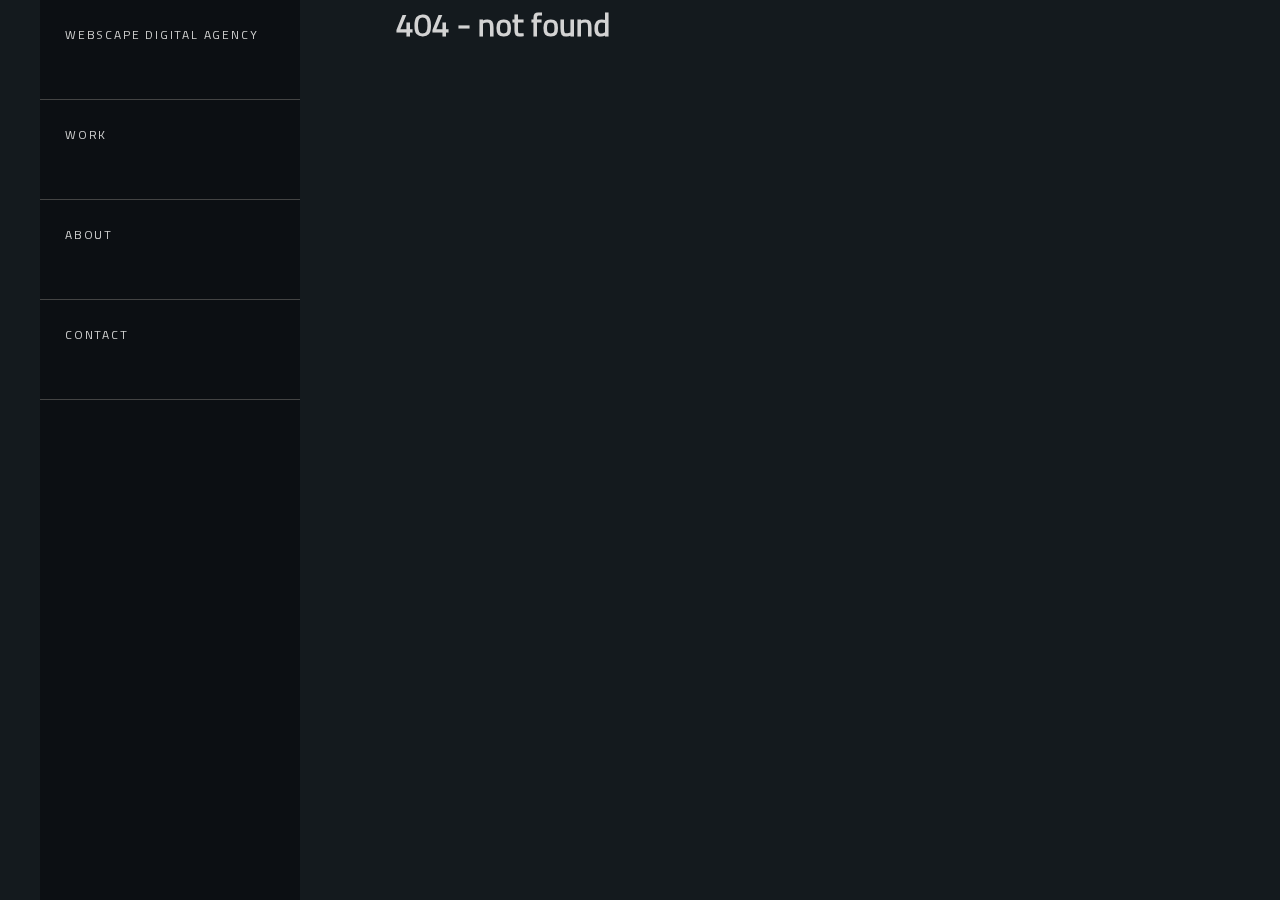
<file: about/index.html>
<!DOCTYPE html>
<html data-html-server-rendered="true" lang="en" data-vue-tag="%7B%22lang%22:%7B%22ssr%22:%22en%22%7D%7D">
  <head>
    <title>About Us - WebScape Digital Agency</title><meta name="gridsome:hash" content="f1ef57d4d16db2f5aff73681f61ad22324d29db7"><meta data-vue-tag="ssr" charset="utf-8"><meta data-vue-tag="ssr" name="generator" content="Gridsome v0.7.12"><meta data-vue-tag="ssr" data-key="viewport" name="viewport" content="width=device-width, initial-scale=1, viewport-fit=cover"><meta data-vue-tag="ssr" data-key="format-detection" name="format-detection" content="telephone=no"><meta data-vue-tag="ssr" data-key="description" name="description" content=""><link data-vue-tag="ssr" rel="icon" href="data:,"><link data-vue-tag="ssr" rel="icon" type="image/png" sizes="16x16" href="/assets/static/favicon.ce0531f.994ed8e5e78e99a622db63d2b5bc4602.png"><link data-vue-tag="ssr" rel="icon" type="image/png" sizes="32x32" href="/assets/static/favicon.ac8d93a.994ed8e5e78e99a622db63d2b5bc4602.png"><link rel="preload" href="/assets/css/0.styles.c7e9bea0.css" as="style"><link rel="preload" href="/assets/js/app.b4247123.js" as="script"><link rel="preload" href="/assets/js/page--src--pages--about-vue.a4a19d05.js" as="script"><link rel="prefetch" href="/assets/js/page--node-modules--gridsome--app--pages--404-vue.c649064b.js"><link rel="prefetch" href="/assets/js/page--src--pages--contact-vue.ad28b66a.js"><link rel="prefetch" href="/assets/js/page--src--pages--index-vue.7161719f.js"><link rel="prefetch" href="/assets/js/page--src--pages--work-vue.58add051.js"><link rel="stylesheet" href="/assets/css/0.styles.c7e9bea0.css"><noscript data-vue-tag="ssr"><style>.g-image--loading{display:none;}</style></noscript>
  </head>
  <body >
    <div data-server-rendered="true" id="app" data-v-16a63968><div class="wrap" data-v-97c1f244 data-v-16a63968><div class="c" data-v-97c1f244></div><div class="c" data-v-97c1f244></div><div class="c" data-v-97c1f244></div><div class="c" data-v-97c1f244></div><div class="c" data-v-97c1f244></div><div class="c" data-v-97c1f244></div><div class="c" data-v-97c1f244></div><div class="c" data-v-97c1f244></div><div class="c" data-v-97c1f244></div><div class="c" data-v-97c1f244></div><div class="c" data-v-97c1f244></div><div class="c" data-v-97c1f244></div><div class="c" data-v-97c1f244></div><div class="c" data-v-97c1f244></div><div class="c" data-v-97c1f244></div><div class="c" data-v-97c1f244></div><div class="c" data-v-97c1f244></div><div class="c" data-v-97c1f244></div><div class="c" data-v-97c1f244></div><div class="c" data-v-97c1f244></div><div class="c" data-v-97c1f244></div><div class="c" data-v-97c1f244></div><div class="c" data-v-97c1f244></div><div class="c" data-v-97c1f244></div><div class="c" data-v-97c1f244></div><div class="c" data-v-97c1f244></div><div class="c" data-v-97c1f244></div><div class="c" data-v-97c1f244></div><div class="c" data-v-97c1f244></div><div class="c" data-v-97c1f244></div><div class="c" data-v-97c1f244></div><div class="c" data-v-97c1f244></div><div class="c" data-v-97c1f244></div><div class="c" data-v-97c1f244></div><div class="c" data-v-97c1f244></div><div class="c" data-v-97c1f244></div><div class="c" data-v-97c1f244></div><div class="c" data-v-97c1f244></div><div class="c" data-v-97c1f244></div><div class="c" data-v-97c1f244></div><div class="c" data-v-97c1f244></div><div class="c" data-v-97c1f244></div><div class="c" data-v-97c1f244></div><div class="c" data-v-97c1f244></div><div class="c" data-v-97c1f244></div><div class="c" data-v-97c1f244></div><div class="c" data-v-97c1f244></div><div class="c" data-v-97c1f244></div><div class="c" data-v-97c1f244></div><div class="c" data-v-97c1f244></div><div class="c" data-v-97c1f244></div><div class="c" data-v-97c1f244></div><div class="c" data-v-97c1f244></div><div class="c" data-v-97c1f244></div><div class="c" data-v-97c1f244></div><div class="c" data-v-97c1f244></div><div class="c" data-v-97c1f244></div><div class="c" data-v-97c1f244></div><div class="c" data-v-97c1f244></div><div class="c" data-v-97c1f244></div><div class="c" data-v-97c1f244></div><div class="c" data-v-97c1f244></div><div class="c" data-v-97c1f244></div><div class="c" data-v-97c1f244></div><div class="c" data-v-97c1f244></div><div class="c" data-v-97c1f244></div><div class="c" data-v-97c1f244></div><div class="c" data-v-97c1f244></div><div class="c" data-v-97c1f244></div><div class="c" data-v-97c1f244></div><div class="c" data-v-97c1f244></div><div class="c" data-v-97c1f244></div><div class="c" data-v-97c1f244></div><div class="c" data-v-97c1f244></div><div class="c" data-v-97c1f244></div><div class="c" data-v-97c1f244></div><div class="c" data-v-97c1f244></div><div class="c" data-v-97c1f244></div><div class="c" data-v-97c1f244></div><div class="c" data-v-97c1f244></div><div class="c" data-v-97c1f244></div><div class="c" data-v-97c1f244></div><div class="c" data-v-97c1f244></div><div class="c" data-v-97c1f244></div><div class="c" data-v-97c1f244></div><div class="c" data-v-97c1f244></div><div class="c" data-v-97c1f244></div><div class="c" data-v-97c1f244></div><div class="c" data-v-97c1f244></div><div class="c" data-v-97c1f244></div><div class="c" data-v-97c1f244></div><div class="c" data-v-97c1f244></div><div class="c" data-v-97c1f244></div><div class="c" data-v-97c1f244></div><div class="c" data-v-97c1f244></div><div class="c" data-v-97c1f244></div><div class="c" data-v-97c1f244></div><div class="c" data-v-97c1f244></div><div class="c" data-v-97c1f244></div><div class="c" data-v-97c1f244></div></div><nav data-v-b287893c data-v-16a63968><a href="/" class="active" data-v-b287893c>WebScape Digital Agency</a><a href="/work" data-v-b287893c>Work</a><a href="/about" class="active--exact active" data-v-b287893c>About</a><a href="/contact" data-v-b287893c>Contact</a></nav><div class="layout" data-v-16a63968><div class="content"><h1>About us</h1><p>
    There are over a billion sites on the WorldWideWeb today and this
    number is only set to grow as the digital realm becomes an integral
    part of almost half the world population.
  </p><p>
    However, a disappointingly low percentage of those meet the security,
    accessibility, performance, reliability and privacy standards which are
    demanded by such a fundamental technology that touches so many lives.
  </p><p>
    WebScape is <strong>terraforming the web landscape</strong> with work
    that goes above and beyond in those standards while being elegant (in
    appearance <em>and</em> in underlying source and technologies).
  </p><h2>How, you ask?</h2><p>
    By leveraging existing open-source automated auditing tools
    complemented by in-house solutions to objectively measure a set of
    defined criteria and assess an implementation throughout its
    development lifecycle.
  </p><p>By putting auditing and testing at the forefront of SDLC.</p><p>
    With awesome teamwork to create truly impressive work and ultimately
    make the digital lives of everyone more hospitable.
  </p><br><h3>Does this sound like something you want to get involved with?</h3><h3><a href="/contact">Hit us up!</a></h3></div></div></div>
    <script>window.__INITIAL_STATE__={"data":null,"context":{}};(function(){var s;(s=document.currentScript||document.scripts[document.scripts.length-1]).parentNode.removeChild(s);}());</script><script src="/assets/js/app.b4247123.js" defer></script><script src="/assets/js/page--src--pages--about-vue.a4a19d05.js" defer></script>
  </body>
</html>
</file>
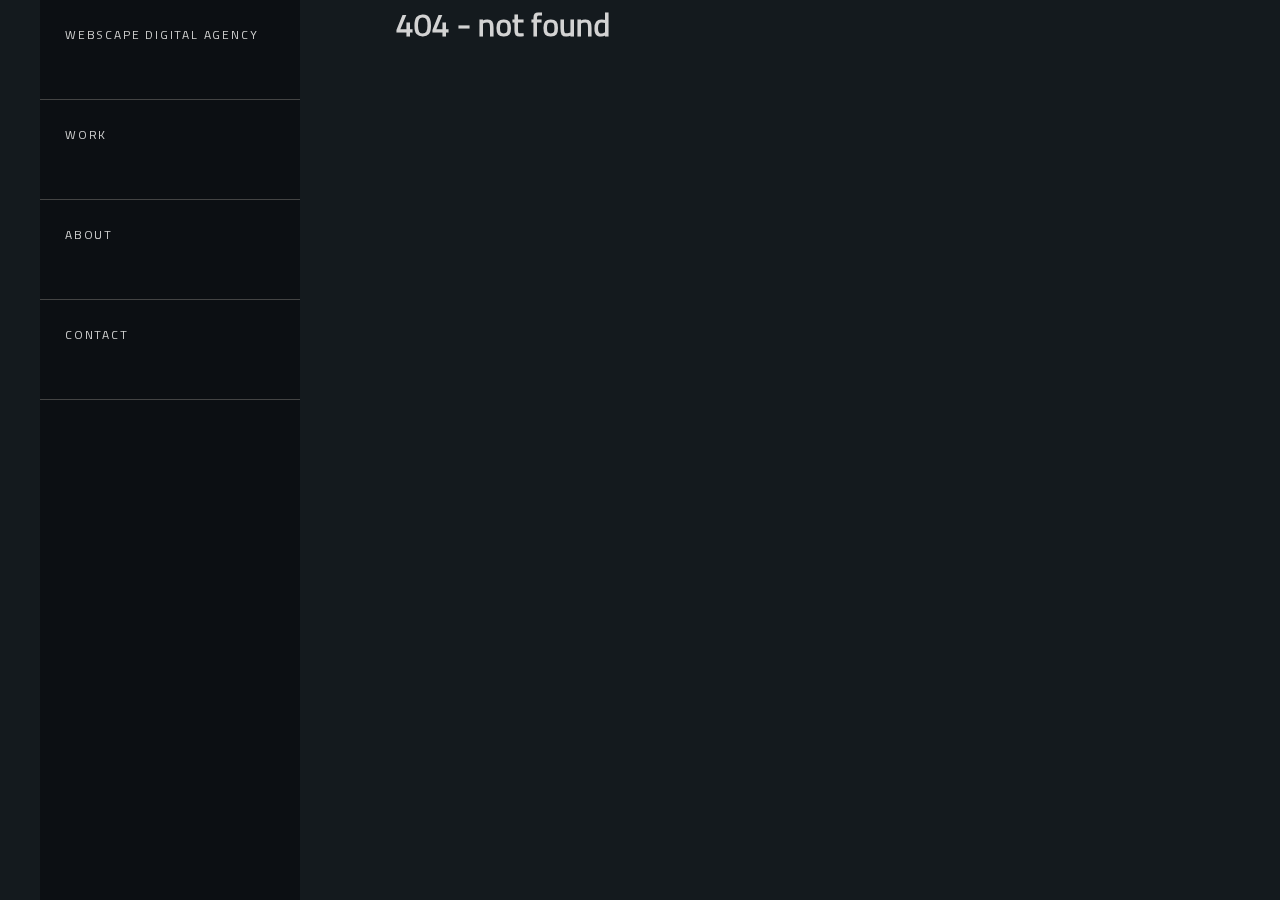
<file: contact/index.html>
<!DOCTYPE html>
<html data-html-server-rendered="true" lang="en" data-vue-tag="%7B%22lang%22:%7B%22ssr%22:%22en%22%7D%7D">
  <head>
    <title>Contact - WebScape Digital Agency</title><meta name="gridsome:hash" content="f1ef57d4d16db2f5aff73681f61ad22324d29db7"><meta data-vue-tag="ssr" charset="utf-8"><meta data-vue-tag="ssr" name="generator" content="Gridsome v0.7.12"><meta data-vue-tag="ssr" data-key="viewport" name="viewport" content="width=device-width, initial-scale=1, viewport-fit=cover"><meta data-vue-tag="ssr" data-key="format-detection" name="format-detection" content="telephone=no"><meta data-vue-tag="ssr" data-key="description" name="description" content=""><link data-vue-tag="ssr" rel="icon" href="data:,"><link data-vue-tag="ssr" rel="icon" type="image/png" sizes="16x16" href="/assets/static/favicon.ce0531f.994ed8e5e78e99a622db63d2b5bc4602.png"><link data-vue-tag="ssr" rel="icon" type="image/png" sizes="32x32" href="/assets/static/favicon.ac8d93a.994ed8e5e78e99a622db63d2b5bc4602.png"><link rel="preload" href="/assets/css/0.styles.c7e9bea0.css" as="style"><link rel="preload" href="/assets/js/app.b4247123.js" as="script"><link rel="preload" href="/assets/js/page--src--pages--contact-vue.ad28b66a.js" as="script"><link rel="prefetch" href="/assets/js/page--node-modules--gridsome--app--pages--404-vue.c649064b.js"><link rel="prefetch" href="/assets/js/page--src--pages--about-vue.a4a19d05.js"><link rel="prefetch" href="/assets/js/page--src--pages--index-vue.7161719f.js"><link rel="prefetch" href="/assets/js/page--src--pages--work-vue.58add051.js"><link rel="stylesheet" href="/assets/css/0.styles.c7e9bea0.css"><noscript data-vue-tag="ssr"><style>.g-image--loading{display:none;}</style></noscript>
  </head>
  <body >
    <div data-server-rendered="true" id="app" data-v-16a63968><div class="wrap" data-v-97c1f244 data-v-16a63968><div class="c" data-v-97c1f244></div><div class="c" data-v-97c1f244></div><div class="c" data-v-97c1f244></div><div class="c" data-v-97c1f244></div><div class="c" data-v-97c1f244></div><div class="c" data-v-97c1f244></div><div class="c" data-v-97c1f244></div><div class="c" data-v-97c1f244></div><div class="c" data-v-97c1f244></div><div class="c" data-v-97c1f244></div><div class="c" data-v-97c1f244></div><div class="c" data-v-97c1f244></div><div class="c" data-v-97c1f244></div><div class="c" data-v-97c1f244></div><div class="c" data-v-97c1f244></div><div class="c" data-v-97c1f244></div><div class="c" data-v-97c1f244></div><div class="c" data-v-97c1f244></div><div class="c" data-v-97c1f244></div><div class="c" data-v-97c1f244></div><div class="c" data-v-97c1f244></div><div class="c" data-v-97c1f244></div><div class="c" data-v-97c1f244></div><div class="c" data-v-97c1f244></div><div class="c" data-v-97c1f244></div><div class="c" data-v-97c1f244></div><div class="c" data-v-97c1f244></div><div class="c" data-v-97c1f244></div><div class="c" data-v-97c1f244></div><div class="c" data-v-97c1f244></div><div class="c" data-v-97c1f244></div><div class="c" data-v-97c1f244></div><div class="c" data-v-97c1f244></div><div class="c" data-v-97c1f244></div><div class="c" data-v-97c1f244></div><div class="c" data-v-97c1f244></div><div class="c" data-v-97c1f244></div><div class="c" data-v-97c1f244></div><div class="c" data-v-97c1f244></div><div class="c" data-v-97c1f244></div><div class="c" data-v-97c1f244></div><div class="c" data-v-97c1f244></div><div class="c" data-v-97c1f244></div><div class="c" data-v-97c1f244></div><div class="c" data-v-97c1f244></div><div class="c" data-v-97c1f244></div><div class="c" data-v-97c1f244></div><div class="c" data-v-97c1f244></div><div class="c" data-v-97c1f244></div><div class="c" data-v-97c1f244></div><div class="c" data-v-97c1f244></div><div class="c" data-v-97c1f244></div><div class="c" data-v-97c1f244></div><div class="c" data-v-97c1f244></div><div class="c" data-v-97c1f244></div><div class="c" data-v-97c1f244></div><div class="c" data-v-97c1f244></div><div class="c" data-v-97c1f244></div><div class="c" data-v-97c1f244></div><div class="c" data-v-97c1f244></div><div class="c" data-v-97c1f244></div><div class="c" data-v-97c1f244></div><div class="c" data-v-97c1f244></div><div class="c" data-v-97c1f244></div><div class="c" data-v-97c1f244></div><div class="c" data-v-97c1f244></div><div class="c" data-v-97c1f244></div><div class="c" data-v-97c1f244></div><div class="c" data-v-97c1f244></div><div class="c" data-v-97c1f244></div><div class="c" data-v-97c1f244></div><div class="c" data-v-97c1f244></div><div class="c" data-v-97c1f244></div><div class="c" data-v-97c1f244></div><div class="c" data-v-97c1f244></div><div class="c" data-v-97c1f244></div><div class="c" data-v-97c1f244></div><div class="c" data-v-97c1f244></div><div class="c" data-v-97c1f244></div><div class="c" data-v-97c1f244></div><div class="c" data-v-97c1f244></div><div class="c" data-v-97c1f244></div><div class="c" data-v-97c1f244></div><div class="c" data-v-97c1f244></div><div class="c" data-v-97c1f244></div><div class="c" data-v-97c1f244></div><div class="c" data-v-97c1f244></div><div class="c" data-v-97c1f244></div><div class="c" data-v-97c1f244></div><div class="c" data-v-97c1f244></div><div class="c" data-v-97c1f244></div><div class="c" data-v-97c1f244></div><div class="c" data-v-97c1f244></div><div class="c" data-v-97c1f244></div><div class="c" data-v-97c1f244></div><div class="c" data-v-97c1f244></div><div class="c" data-v-97c1f244></div><div class="c" data-v-97c1f244></div><div class="c" data-v-97c1f244></div><div class="c" data-v-97c1f244></div></div><nav data-v-b287893c data-v-16a63968><a href="/" class="active" data-v-b287893c>WebScape Digital Agency</a><a href="/work" data-v-b287893c>Work</a><a href="/about" data-v-b287893c>About</a><a href="/contact" class="active--exact active" data-v-b287893c>Contact</a></nav><div class="layout" data-v-16a63968><div data-v-a718c5c2><h1 class="text-center" data-v-a718c5c2>Drop us a line</h1><h3 class="text-center" data-v-a718c5c2>Fill the form, reach us at <a href="tel:+919179637978" data-v-a718c5c2>+919179637978</a> or just send an email to <a href="mailto:hello@webscape.io" data-v-a718c5c2>hello@webscape.io</a></h3><form action="https://formsubmit.co/hello@webscape.io" method="POST" class="pure-form pure-form-stacked" data-v-a718c5c2><input type="hidden" name="_subject" value="Web Contact" data-v-a718c5c2><input type="hidden" name="_captcha" value="false" data-v-a718c5c2><div class="pure-g" data-v-a718c5c2><div class="pure-u-1" data-v-a718c5c2><input type="text" name="name" required="required" placeholder="Name*" class="pure-u-1" data-v-a718c5c2></div><div class="pure-u-1 pure-u-md-1-2" data-v-a718c5c2><input type="email" name="email" required="required" placeholder="Email*" class="pure-u-1 pure-u-md-23-24" data-v-a718c5c2></div><div class="pure-u-1 pure-u-md-1-2" data-v-a718c5c2><input type="tel" name="phone" placeholder="Phone" class="pure-u-1" data-v-a718c5c2></div><div class="pure-u-1 pure-u-md-1-2" data-v-a718c5c2><select name="lookingFor" required="required" class="pure-u-1 pure-u-md-23-24" data-v-a718c5c2><option value disabled="disabled" selected="selected" hidden="hidden" data-v-a718c5c2>What are you looking for?*</option><option value="Website" data-v-a718c5c2>Website</option><option value="Branding" data-v-a718c5c2>Branding</option><option value="Design" data-v-a718c5c2>Design</option><option value="Digital Marketing" data-v-a718c5c2>Digital Marketing</option><option value="Careers" data-v-a718c5c2>Careers</option><option value="Hello" data-v-a718c5c2>Just saying hi!</option><option value="Other" data-v-a718c5c2>Other</option></select></div><div class="pure-u-1 pure-u-md-1-2" data-v-a718c5c2><select name="heardFrom" class="pure-u-1" data-v-a718c5c2><option value disabled="disabled" selected="selected" hidden="hidden" data-v-a718c5c2>How did you hear about us?</option><option value="None" data-v-a718c5c2>None</option><option value="Personal Recommendation" data-v-a718c5c2>Personal Recommendation</option><option value="Search Engine" data-v-a718c5c2>Search Engine</option><option value="Social Media" data-v-a718c5c2>Social Media</option><option value="Event" data-v-a718c5c2>Event</option><option value="Other" data-v-a718c5c2>Other</option></select></div><div class="pure-u-1" data-v-a718c5c2><textarea name="message" placeholder="How can we be at your service?" rows="5" class="pure-u-1" data-v-a718c5c2></textarea></div><div class="pure-u-1" data-v-a718c5c2><input type="submit" value="Send" class="button" data-v-a718c5c2></div></div></form></div></div></div>
    <script>window.__INITIAL_STATE__={"data":null,"context":{}};(function(){var s;(s=document.currentScript||document.scripts[document.scripts.length-1]).parentNode.removeChild(s);}());</script><script src="/assets/js/app.b4247123.js" defer></script><script src="/assets/js/page--src--pages--contact-vue.ad28b66a.js" defer></script>
  </body>
</html>
</file>
<file: assets/css/0.styles.c7e9bea0.css>
/*!
Pure v1.0.1
Copyright 2013 Yahoo!
Licensed under the BSD License.
https://github.com/pure-css/pure/blob/master/LICENSE.md
*/
/*!
normalize.css v^3.0 | MIT License | git.io/normalize
Copyright (c) Nicolas Gallagher and Jonathan Neal
*/
/*! normalize.css v3.0.3 | MIT License | github.com/necolas/normalize.css */html{font-family:sans-serif;-ms-text-size-adjust:100%;-webkit-text-size-adjust:100%}body{margin:0}article,aside,details,figcaption,figure,footer,header,hgroup,main,menu,nav,section,summary{display:block}audio,canvas,progress,video{display:inline-block;vertical-align:baseline}audio:not([controls]){display:none;height:0}[hidden],template{display:none}a{background-color:transparent}a:active,a:hover{outline:0}abbr[title]{border-bottom:1px dotted}b,strong{font-weight:700}dfn{font-style:italic}h1{font-size:2em;margin:.67em 0}mark{background:#ff0;color:#000}small{font-size:80%}sub,sup{font-size:75%;line-height:0;position:relative;vertical-align:baseline}sup{top:-.5em}sub{bottom:-.25em}img{border:0}svg:not(:root){overflow:hidden}figure{margin:1em 40px}hr{box-sizing:content-box;height:0}pre{overflow:auto}code,kbd,pre,samp{font-family:monospace,monospace;font-size:1em}button,input,optgroup,select,textarea{color:inherit;font:inherit;margin:0}button{overflow:visible}button,select{text-transform:none}button,html input[type=button],input[type=reset],input[type=submit]{-webkit-appearance:button;cursor:pointer}button[disabled],html input[disabled]{cursor:default}button::-moz-focus-inner,input::-moz-focus-inner{border:0;padding:0}input{line-height:normal}input[type=checkbox],input[type=radio]{box-sizing:border-box;padding:0}input[type=number]::-webkit-inner-spin-button,input[type=number]::-webkit-outer-spin-button{height:auto}input[type=search]{-webkit-appearance:textfield;box-sizing:content-box}input[type=search]::-webkit-search-cancel-button,input[type=search]::-webkit-search-decoration{-webkit-appearance:none}fieldset{border:1px solid silver;margin:0 2px;padding:.35em .625em .75em}legend{border:0;padding:0}textarea{overflow:auto}optgroup{font-weight:700}table{border-collapse:collapse;border-spacing:0}td,th{padding:0}.hidden,[hidden]{display:none!important}.pure-img{max-width:100%;height:auto;display:block}

/*!
Pure v1.0.1
Copyright 2013 Yahoo!
Licensed under the BSD License.
https://github.com/pure-css/pure/blob/master/LICENSE.md
*/.pure-g{letter-spacing:-.31em;text-rendering:optimizespeed;font-family:FreeSans,Arimo,Droid Sans,Helvetica,Arial,sans-serif;display:-webkit-box;display:flex;-webkit-box-orient:horizontal;-webkit-box-direction:normal;flex-flow:row wrap;align-content:flex-start}@media (-ms-high-contrast:active),(-ms-high-contrast:none){table .pure-g{display:block}}.opera-only :-o-prefocus,.pure-g{word-spacing:-.43em}.pure-u{display:inline-block;zoom:1;letter-spacing:normal;word-spacing:normal;vertical-align:top;text-rendering:auto}.pure-g [class*=pure-u]{font-family:sans-serif}.pure-u-1,.pure-u-1-1,.pure-u-1-2,.pure-u-1-3,.pure-u-1-4,.pure-u-1-5,.pure-u-1-6,.pure-u-1-8,.pure-u-1-12,.pure-u-1-24,.pure-u-2-3,.pure-u-2-5,.pure-u-2-24,.pure-u-3-4,.pure-u-3-5,.pure-u-3-8,.pure-u-3-24,.pure-u-4-5,.pure-u-4-24,.pure-u-5-5,.pure-u-5-6,.pure-u-5-8,.pure-u-5-12,.pure-u-5-24,.pure-u-6-24,.pure-u-7-8,.pure-u-7-12,.pure-u-7-24,.pure-u-8-24,.pure-u-9-24,.pure-u-10-24,.pure-u-11-12,.pure-u-11-24,.pure-u-12-24,.pure-u-13-24,.pure-u-14-24,.pure-u-15-24,.pure-u-16-24,.pure-u-17-24,.pure-u-18-24,.pure-u-19-24,.pure-u-20-24,.pure-u-21-24,.pure-u-22-24,.pure-u-23-24,.pure-u-24-24{display:inline-block;zoom:1;letter-spacing:normal;word-spacing:normal;vertical-align:top;text-rendering:auto}.pure-u-1-24{width:4.1667%}.pure-u-1-12,.pure-u-2-24{width:8.3333%}.pure-u-1-8,.pure-u-3-24{width:12.5%}.pure-u-1-6,.pure-u-4-24{width:16.6667%}.pure-u-1-5{width:20%}.pure-u-5-24{width:20.8333%}.pure-u-1-4,.pure-u-6-24{width:25%}.pure-u-7-24{width:29.1667%}.pure-u-1-3,.pure-u-8-24{width:33.3333%}.pure-u-3-8,.pure-u-9-24{width:37.5%}.pure-u-2-5{width:40%}.pure-u-5-12,.pure-u-10-24{width:41.6667%}.pure-u-11-24{width:45.8333%}.pure-u-1-2,.pure-u-12-24{width:50%}.pure-u-13-24{width:54.1667%}.pure-u-7-12,.pure-u-14-24{width:58.3333%}.pure-u-3-5{width:60%}.pure-u-5-8,.pure-u-15-24{width:62.5%}.pure-u-2-3,.pure-u-16-24{width:66.6667%}.pure-u-17-24{width:70.8333%}.pure-u-3-4,.pure-u-18-24{width:75%}.pure-u-19-24{width:79.1667%}.pure-u-4-5{width:80%}.pure-u-5-6,.pure-u-20-24{width:83.3333%}.pure-u-7-8,.pure-u-21-24{width:87.5%}.pure-u-11-12,.pure-u-22-24{width:91.6667%}.pure-u-23-24{width:95.8333%}.pure-u-1,.pure-u-1-1,.pure-u-5-5,.pure-u-24-24{width:100%}

/*!
Pure v1.0.1
Copyright 2013 Yahoo!
Licensed under the BSD License.
https://github.com/pure-css/pure/blob/master/LICENSE.md
*/@media screen and (min-width:35.5em){.pure-u-sm-1,.pure-u-sm-1-1,.pure-u-sm-1-2,.pure-u-sm-1-3,.pure-u-sm-1-4,.pure-u-sm-1-5,.pure-u-sm-1-6,.pure-u-sm-1-8,.pure-u-sm-1-12,.pure-u-sm-1-24,.pure-u-sm-2-3,.pure-u-sm-2-5,.pure-u-sm-2-24,.pure-u-sm-3-4,.pure-u-sm-3-5,.pure-u-sm-3-8,.pure-u-sm-3-24,.pure-u-sm-4-5,.pure-u-sm-4-24,.pure-u-sm-5-5,.pure-u-sm-5-6,.pure-u-sm-5-8,.pure-u-sm-5-12,.pure-u-sm-5-24,.pure-u-sm-6-24,.pure-u-sm-7-8,.pure-u-sm-7-12,.pure-u-sm-7-24,.pure-u-sm-8-24,.pure-u-sm-9-24,.pure-u-sm-10-24,.pure-u-sm-11-12,.pure-u-sm-11-24,.pure-u-sm-12-24,.pure-u-sm-13-24,.pure-u-sm-14-24,.pure-u-sm-15-24,.pure-u-sm-16-24,.pure-u-sm-17-24,.pure-u-sm-18-24,.pure-u-sm-19-24,.pure-u-sm-20-24,.pure-u-sm-21-24,.pure-u-sm-22-24,.pure-u-sm-23-24,.pure-u-sm-24-24{display:inline-block;zoom:1;letter-spacing:normal;word-spacing:normal;vertical-align:top;text-rendering:auto}.pure-u-sm-1-24{width:4.1667%}.pure-u-sm-1-12,.pure-u-sm-2-24{width:8.3333%}.pure-u-sm-1-8,.pure-u-sm-3-24{width:12.5%}.pure-u-sm-1-6,.pure-u-sm-4-24{width:16.6667%}.pure-u-sm-1-5{width:20%}.pure-u-sm-5-24{width:20.8333%}.pure-u-sm-1-4,.pure-u-sm-6-24{width:25%}.pure-u-sm-7-24{width:29.1667%}.pure-u-sm-1-3,.pure-u-sm-8-24{width:33.3333%}.pure-u-sm-3-8,.pure-u-sm-9-24{width:37.5%}.pure-u-sm-2-5{width:40%}.pure-u-sm-5-12,.pure-u-sm-10-24{width:41.6667%}.pure-u-sm-11-24{width:45.8333%}.pure-u-sm-1-2,.pure-u-sm-12-24{width:50%}.pure-u-sm-13-24{width:54.1667%}.pure-u-sm-7-12,.pure-u-sm-14-24{width:58.3333%}.pure-u-sm-3-5{width:60%}.pure-u-sm-5-8,.pure-u-sm-15-24{width:62.5%}.pure-u-sm-2-3,.pure-u-sm-16-24{width:66.6667%}.pure-u-sm-17-24{width:70.8333%}.pure-u-sm-3-4,.pure-u-sm-18-24{width:75%}.pure-u-sm-19-24{width:79.1667%}.pure-u-sm-4-5{width:80%}.pure-u-sm-5-6,.pure-u-sm-20-24{width:83.3333%}.pure-u-sm-7-8,.pure-u-sm-21-24{width:87.5%}.pure-u-sm-11-12,.pure-u-sm-22-24{width:91.6667%}.pure-u-sm-23-24{width:95.8333%}.pure-u-sm-1,.pure-u-sm-1-1,.pure-u-sm-5-5,.pure-u-sm-24-24{width:100%}}@media screen and (min-width:48em){.pure-u-md-1,.pure-u-md-1-1,.pure-u-md-1-2,.pure-u-md-1-3,.pure-u-md-1-4,.pure-u-md-1-5,.pure-u-md-1-6,.pure-u-md-1-8,.pure-u-md-1-12,.pure-u-md-1-24,.pure-u-md-2-3,.pure-u-md-2-5,.pure-u-md-2-24,.pure-u-md-3-4,.pure-u-md-3-5,.pure-u-md-3-8,.pure-u-md-3-24,.pure-u-md-4-5,.pure-u-md-4-24,.pure-u-md-5-5,.pure-u-md-5-6,.pure-u-md-5-8,.pure-u-md-5-12,.pure-u-md-5-24,.pure-u-md-6-24,.pure-u-md-7-8,.pure-u-md-7-12,.pure-u-md-7-24,.pure-u-md-8-24,.pure-u-md-9-24,.pure-u-md-10-24,.pure-u-md-11-12,.pure-u-md-11-24,.pure-u-md-12-24,.pure-u-md-13-24,.pure-u-md-14-24,.pure-u-md-15-24,.pure-u-md-16-24,.pure-u-md-17-24,.pure-u-md-18-24,.pure-u-md-19-24,.pure-u-md-20-24,.pure-u-md-21-24,.pure-u-md-22-24,.pure-u-md-23-24,.pure-u-md-24-24{display:inline-block;zoom:1;letter-spacing:normal;word-spacing:normal;vertical-align:top;text-rendering:auto}.pure-u-md-1-24{width:4.1667%}.pure-u-md-1-12,.pure-u-md-2-24{width:8.3333%}.pure-u-md-1-8,.pure-u-md-3-24{width:12.5%}.pure-u-md-1-6,.pure-u-md-4-24{width:16.6667%}.pure-u-md-1-5{width:20%}.pure-u-md-5-24{width:20.8333%}.pure-u-md-1-4,.pure-u-md-6-24{width:25%}.pure-u-md-7-24{width:29.1667%}.pure-u-md-1-3,.pure-u-md-8-24{width:33.3333%}.pure-u-md-3-8,.pure-u-md-9-24{width:37.5%}.pure-u-md-2-5{width:40%}.pure-u-md-5-12,.pure-u-md-10-24{width:41.6667%}.pure-u-md-11-24{width:45.8333%}.pure-u-md-1-2,.pure-u-md-12-24{width:50%}.pure-u-md-13-24{width:54.1667%}.pure-u-md-7-12,.pure-u-md-14-24{width:58.3333%}.pure-u-md-3-5{width:60%}.pure-u-md-5-8,.pure-u-md-15-24{width:62.5%}.pure-u-md-2-3,.pure-u-md-16-24{width:66.6667%}.pure-u-md-17-24{width:70.8333%}.pure-u-md-3-4,.pure-u-md-18-24{width:75%}.pure-u-md-19-24{width:79.1667%}.pure-u-md-4-5{width:80%}.pure-u-md-5-6,.pure-u-md-20-24{width:83.3333%}.pure-u-md-7-8,.pure-u-md-21-24{width:87.5%}.pure-u-md-11-12,.pure-u-md-22-24{width:91.6667%}.pure-u-md-23-24{width:95.8333%}.pure-u-md-1,.pure-u-md-1-1,.pure-u-md-5-5,.pure-u-md-24-24{width:100%}}@media screen and (min-width:64em){.pure-u-lg-1,.pure-u-lg-1-1,.pure-u-lg-1-2,.pure-u-lg-1-3,.pure-u-lg-1-4,.pure-u-lg-1-5,.pure-u-lg-1-6,.pure-u-lg-1-8,.pure-u-lg-1-12,.pure-u-lg-1-24,.pure-u-lg-2-3,.pure-u-lg-2-5,.pure-u-lg-2-24,.pure-u-lg-3-4,.pure-u-lg-3-5,.pure-u-lg-3-8,.pure-u-lg-3-24,.pure-u-lg-4-5,.pure-u-lg-4-24,.pure-u-lg-5-5,.pure-u-lg-5-6,.pure-u-lg-5-8,.pure-u-lg-5-12,.pure-u-lg-5-24,.pure-u-lg-6-24,.pure-u-lg-7-8,.pure-u-lg-7-12,.pure-u-lg-7-24,.pure-u-lg-8-24,.pure-u-lg-9-24,.pure-u-lg-10-24,.pure-u-lg-11-12,.pure-u-lg-11-24,.pure-u-lg-12-24,.pure-u-lg-13-24,.pure-u-lg-14-24,.pure-u-lg-15-24,.pure-u-lg-16-24,.pure-u-lg-17-24,.pure-u-lg-18-24,.pure-u-lg-19-24,.pure-u-lg-20-24,.pure-u-lg-21-24,.pure-u-lg-22-24,.pure-u-lg-23-24,.pure-u-lg-24-24{display:inline-block;zoom:1;letter-spacing:normal;word-spacing:normal;vertical-align:top;text-rendering:auto}.pure-u-lg-1-24{width:4.1667%}.pure-u-lg-1-12,.pure-u-lg-2-24{width:8.3333%}.pure-u-lg-1-8,.pure-u-lg-3-24{width:12.5%}.pure-u-lg-1-6,.pure-u-lg-4-24{width:16.6667%}.pure-u-lg-1-5{width:20%}.pure-u-lg-5-24{width:20.8333%}.pure-u-lg-1-4,.pure-u-lg-6-24{width:25%}.pure-u-lg-7-24{width:29.1667%}.pure-u-lg-1-3,.pure-u-lg-8-24{width:33.3333%}.pure-u-lg-3-8,.pure-u-lg-9-24{width:37.5%}.pure-u-lg-2-5{width:40%}.pure-u-lg-5-12,.pure-u-lg-10-24{width:41.6667%}.pure-u-lg-11-24{width:45.8333%}.pure-u-lg-1-2,.pure-u-lg-12-24{width:50%}.pure-u-lg-13-24{width:54.1667%}.pure-u-lg-7-12,.pure-u-lg-14-24{width:58.3333%}.pure-u-lg-3-5{width:60%}.pure-u-lg-5-8,.pure-u-lg-15-24{width:62.5%}.pure-u-lg-2-3,.pure-u-lg-16-24{width:66.6667%}.pure-u-lg-17-24{width:70.8333%}.pure-u-lg-3-4,.pure-u-lg-18-24{width:75%}.pure-u-lg-19-24{width:79.1667%}.pure-u-lg-4-5{width:80%}.pure-u-lg-5-6,.pure-u-lg-20-24{width:83.3333%}.pure-u-lg-7-8,.pure-u-lg-21-24{width:87.5%}.pure-u-lg-11-12,.pure-u-lg-22-24{width:91.6667%}.pure-u-lg-23-24{width:95.8333%}.pure-u-lg-1,.pure-u-lg-1-1,.pure-u-lg-5-5,.pure-u-lg-24-24{width:100%}}@media screen and (min-width:80em){.pure-u-xl-1,.pure-u-xl-1-1,.pure-u-xl-1-2,.pure-u-xl-1-3,.pure-u-xl-1-4,.pure-u-xl-1-5,.pure-u-xl-1-6,.pure-u-xl-1-8,.pure-u-xl-1-12,.pure-u-xl-1-24,.pure-u-xl-2-3,.pure-u-xl-2-5,.pure-u-xl-2-24,.pure-u-xl-3-4,.pure-u-xl-3-5,.pure-u-xl-3-8,.pure-u-xl-3-24,.pure-u-xl-4-5,.pure-u-xl-4-24,.pure-u-xl-5-5,.pure-u-xl-5-6,.pure-u-xl-5-8,.pure-u-xl-5-12,.pure-u-xl-5-24,.pure-u-xl-6-24,.pure-u-xl-7-8,.pure-u-xl-7-12,.pure-u-xl-7-24,.pure-u-xl-8-24,.pure-u-xl-9-24,.pure-u-xl-10-24,.pure-u-xl-11-12,.pure-u-xl-11-24,.pure-u-xl-12-24,.pure-u-xl-13-24,.pure-u-xl-14-24,.pure-u-xl-15-24,.pure-u-xl-16-24,.pure-u-xl-17-24,.pure-u-xl-18-24,.pure-u-xl-19-24,.pure-u-xl-20-24,.pure-u-xl-21-24,.pure-u-xl-22-24,.pure-u-xl-23-24,.pure-u-xl-24-24{display:inline-block;zoom:1;letter-spacing:normal;word-spacing:normal;vertical-align:top;text-rendering:auto}.pure-u-xl-1-24{width:4.1667%}.pure-u-xl-1-12,.pure-u-xl-2-24{width:8.3333%}.pure-u-xl-1-8,.pure-u-xl-3-24{width:12.5%}.pure-u-xl-1-6,.pure-u-xl-4-24{width:16.6667%}.pure-u-xl-1-5{width:20%}.pure-u-xl-5-24{width:20.8333%}.pure-u-xl-1-4,.pure-u-xl-6-24{width:25%}.pure-u-xl-7-24{width:29.1667%}.pure-u-xl-1-3,.pure-u-xl-8-24{width:33.3333%}.pure-u-xl-3-8,.pure-u-xl-9-24{width:37.5%}.pure-u-xl-2-5{width:40%}.pure-u-xl-5-12,.pure-u-xl-10-24{width:41.6667%}.pure-u-xl-11-24{width:45.8333%}.pure-u-xl-1-2,.pure-u-xl-12-24{width:50%}.pure-u-xl-13-24{width:54.1667%}.pure-u-xl-7-12,.pure-u-xl-14-24{width:58.3333%}.pure-u-xl-3-5{width:60%}.pure-u-xl-5-8,.pure-u-xl-15-24{width:62.5%}.pure-u-xl-2-3,.pure-u-xl-16-24{width:66.6667%}.pure-u-xl-17-24{width:70.8333%}.pure-u-xl-3-4,.pure-u-xl-18-24{width:75%}.pure-u-xl-19-24{width:79.1667%}.pure-u-xl-4-5{width:80%}.pure-u-xl-5-6,.pure-u-xl-20-24{width:83.3333%}.pure-u-xl-7-8,.pure-u-xl-21-24{width:87.5%}.pure-u-xl-11-12,.pure-u-xl-22-24{width:91.6667%}.pure-u-xl-23-24{width:95.8333%}.pure-u-xl-1,.pure-u-xl-1-1,.pure-u-xl-5-5,.pure-u-xl-24-24{width:100%}}

/*!
Pure v1.0.1
Copyright 2013 Yahoo!
Licensed under the BSD License.
https://github.com/pure-css/pure/blob/master/LICENSE.md
*/.pure-form input[type=color],.pure-form input[type=date],.pure-form input[type=datetime-local],.pure-form input[type=datetime],.pure-form input[type=email],.pure-form input[type=month],.pure-form input[type=number],.pure-form input[type=password],.pure-form input[type=search],.pure-form input[type=tel],.pure-form input[type=text],.pure-form input[type=time],.pure-form input[type=url],.pure-form input[type=week],.pure-form select,.pure-form textarea{padding:.7em .6em;display:inline-block;border:1px solid #ccc;box-shadow:inset 0 1px 3px #ddd;border-radius:4px;vertical-align:middle;box-sizing:border-box}.pure-form input:not([type]){padding:.5em .6em;display:inline-block;border:1px solid #ccc;box-shadow:inset 0 1px 3px #ddd;border-radius:4px;box-sizing:border-box}.pure-form input[type=color]{padding:.2em .5em}.pure-form input:not([type]):focus,.pure-form input[type=color]:focus,.pure-form input[type=date]:focus,.pure-form input[type=datetime-local]:focus,.pure-form input[type=datetime]:focus,.pure-form input[type=email]:focus,.pure-form input[type=month]:focus,.pure-form input[type=number]:focus,.pure-form input[type=password]:focus,.pure-form input[type=search]:focus,.pure-form input[type=tel]:focus,.pure-form input[type=text]:focus,.pure-form input[type=time]:focus,.pure-form input[type=url]:focus,.pure-form input[type=week]:focus,.pure-form select:focus,.pure-form textarea:focus{outline:0;border-color:#129fea}.pure-form input[type=checkbox]:focus,.pure-form input[type=file]:focus,.pure-form input[type=radio]:focus{outline:thin solid #129fea;outline:1px auto #129fea}.pure-form .pure-checkbox,.pure-form .pure-radio{margin:.5em 0;display:block}.pure-form input:not([type])[disabled],.pure-form input[type=color][disabled],.pure-form input[type=date][disabled],.pure-form input[type=datetime-local][disabled],.pure-form input[type=datetime][disabled],.pure-form input[type=email][disabled],.pure-form input[type=month][disabled],.pure-form input[type=number][disabled],.pure-form input[type=password][disabled],.pure-form input[type=search][disabled],.pure-form input[type=tel][disabled],.pure-form input[type=text][disabled],.pure-form input[type=time][disabled],.pure-form input[type=url][disabled],.pure-form input[type=week][disabled],.pure-form select[disabled],.pure-form textarea[disabled]{cursor:not-allowed;background-color:#eaeded;color:#cad2d3}.pure-form input[readonly],.pure-form select[readonly],.pure-form textarea[readonly]{background-color:#eee;color:#777;border-color:#ccc}.pure-form input:focus:invalid,.pure-form select:focus:invalid,.pure-form textarea:focus:invalid{color:#b94a48;border-color:#e9322d}.pure-form input[type=checkbox]:focus:invalid:focus,.pure-form input[type=file]:focus:invalid:focus,.pure-form input[type=radio]:focus:invalid:focus{outline-color:#e9322d}.pure-form select{height:2.5em;border:1px solid #ccc;background-color:#fff}.pure-form select[multiple]{height:auto}.pure-form label{margin:.5em 0 .2em}.pure-form fieldset{margin:0;padding:.35em 0 .75em;border:0}.pure-form legend{display:block;width:100%;padding:.3em 0;margin-bottom:.3em;color:#333;border-bottom:1px solid #e5e5e5}.pure-form-stacked input:not([type]),.pure-form-stacked input[type=color],.pure-form-stacked input[type=date],.pure-form-stacked input[type=datetime-local],.pure-form-stacked input[type=datetime],.pure-form-stacked input[type=email],.pure-form-stacked input[type=file],.pure-form-stacked input[type=month],.pure-form-stacked input[type=number],.pure-form-stacked input[type=password],.pure-form-stacked input[type=search],.pure-form-stacked input[type=tel],.pure-form-stacked input[type=text],.pure-form-stacked input[type=time],.pure-form-stacked input[type=url],.pure-form-stacked input[type=week],.pure-form-stacked label,.pure-form-stacked select,.pure-form-stacked textarea{display:block;margin:.25em 0}.pure-form-aligned .pure-help-inline,.pure-form-aligned input,.pure-form-aligned select,.pure-form-aligned textarea,.pure-form-message-inline{display:inline-block;*display:inline;*zoom:1;vertical-align:middle}.pure-form-aligned textarea{vertical-align:top}.pure-form-aligned .pure-control-group{margin-bottom:.5em}.pure-form-aligned .pure-control-group label{text-align:right;display:inline-block;vertical-align:middle;width:10em;margin:0 1em 0 0}.pure-form-aligned .pure-controls{margin:1.5em 0 0 11em}.pure-form .pure-input-rounded,.pure-form input.pure-input-rounded{border-radius:2em;padding:.5em 1em}.pure-form .pure-group fieldset{margin-bottom:10px}.pure-form .pure-group input,.pure-form .pure-group textarea{display:block;padding:10px;margin:0 0 -1px;border-radius:0;position:relative;top:-1px}.pure-form .pure-group input:focus,.pure-form .pure-group textarea:focus{z-index:3}.pure-form .pure-group input:first-child,.pure-form .pure-group textarea:first-child{top:1px;border-radius:4px 4px 0 0;margin:0}.pure-form .pure-group input:first-child:last-child,.pure-form .pure-group textarea:first-child:last-child{top:1px;border-radius:4px;margin:0}.pure-form .pure-group input:last-child,.pure-form .pure-group textarea:last-child{top:-2px;border-radius:0 0 4px 4px;margin:0}.pure-form .pure-group button{margin:.35em 0}.pure-form .pure-input-1{width:100%}.pure-form .pure-input-3-4{width:75%}.pure-form .pure-input-2-3{width:66%}.pure-form .pure-input-1-2{width:50%}.pure-form .pure-input-1-3{width:33%}.pure-form .pure-input-1-4{width:25%}.pure-form-message-inline,.pure-form .pure-help-inline{display:inline-block;padding-left:.3em;color:#666;vertical-align:middle;font-size:.875em}.pure-form-message{display:block;color:#666;font-size:.875em}@media only screen and (max-width:480px){.pure-form button[type=submit]{margin:.7em 0 0}.pure-form input:not([type]),.pure-form input[type=color],.pure-form input[type=date],.pure-form input[type=datetime-local],.pure-form input[type=datetime],.pure-form input[type=email],.pure-form input[type=month],.pure-form input[type=number],.pure-form input[type=password],.pure-form input[type=search],.pure-form input[type=tel],.pure-form input[type=text],.pure-form input[type=time],.pure-form input[type=url],.pure-form input[type=week],.pure-form label{margin-bottom:.3em;display:block}.pure-group input:not([type]),.pure-group input[type=color],.pure-group input[type=date],.pure-group input[type=datetime-local],.pure-group input[type=datetime],.pure-group input[type=email],.pure-group input[type=month],.pure-group input[type=number],.pure-group input[type=password],.pure-group input[type=search],.pure-group input[type=tel],.pure-group input[type=text],.pure-group input[type=time],.pure-group input[type=url],.pure-group input[type=week]{margin-bottom:0}.pure-form-aligned .pure-control-group label{margin-bottom:.3em;text-align:left;display:block;width:100%}.pure-form-aligned .pure-controls{margin:1.5em 0 0}.pure-form-message,.pure-form-message-inline,.pure-form .pure-help-inline{display:block;font-size:.75em;padding:.2em 0 .8em}}*,:after,:before{box-sizing:border-box}@font-face{font-family:Titillium Web;font-style:normal;font-weight:300;font-display:swap;src:local("Titillium Web Light"),local("TitilliumWeb-Light"),url(/assets/fonts/Titillium-web-light.e0ba0c5d.woff2) format("woff2");unicode-range:U+00??,U+0131,U+0152-0153,U+02bb-02bc,U+02c6,U+02da,U+02dc,U+2000-206f,U+2074,U+20ac,U+2122,U+2191,U+2193,U+2212,U+2215,U+feff,U+fffd}@font-face{font-family:Titillium Web;font-style:normal;font-weight:400;font-display:swap;src:local("Titillium Web Regular"),local("TitilliumWeb-Regular"),url(/assets/fonts/Titillium-web-regular.45366888.woff2) format("woff2");unicode-range:U+00??,U+0131,U+0152-0153,U+02bb-02bc,U+02c6,U+02da,U+02dc,U+2000-206f,U+2074,U+20ac,U+2122,U+2191,U+2193,U+2212,U+2215,U+feff,U+fffd}body,html{height:100%}body{background:#141a1e;overflow:hidden;color:#d3d3d3;font-family:Titillium Web,-apple-system,system-ui,BlinkMacSystemFont,Segoe UI,Roboto,Helvetica Neue,Arial,sans-serif;padding:0}img{max-width:100%}.button{padding:.35em 1.2em;border:.1em solid #fff;margin:0 .3em .3em 0;border-radius:.12em;text-decoration:none;font-weight:300;color:#fff;text-align:center;-webkit-transition:color .2s,background-color .2s;transition:color .2s,background-color .2s;background-color:transparent}.button:hover{color:#000;background-color:#fff!important}@media (max-width:30em){.button{display:block;margin:.4em auto}}a{color:#a00;text-decoration:none}a:hover{color:#c00}.content p{font-size:18px}.text-center{text-align:center}.pure-g [class*=pure-u]{font-family:Titillium Web,-apple-system,system-ui,BlinkMacSystemFont,Segoe UI,Roboto,Helvetica Neue,Arial,sans-serif}.wrap[data-v-97c1f244]{position:absolute;top:50%;left:calc(50% + 100px);width:0;height:0;z-index:-100;-webkit-transform-style:preserve-3d;transform-style:preserve-3d;-webkit-perspective:1000px;perspective:1000px;-webkit-animation:rotate-data-v-97c1f244 17s linear infinite;animation:rotate-data-v-97c1f244 17s linear infinite}@-webkit-keyframes rotate-data-v-97c1f244{to{-webkit-transform:rotateY(1turn) rotateX(1turn);transform:rotateY(1turn) rotateX(1turn)}}@keyframes rotate-data-v-97c1f244{to{-webkit-transform:rotateY(1turn) rotateX(1turn);transform:rotateY(1turn) rotateX(1turn)}}.c[data-v-97c1f244]{position:absolute;width:4px;height:4px;border-radius:50%;opacity:0}nav[data-v-b287893c]{position:fixed;top:0;left:40px;width:260px;height:100%;background-color:rgba(10,13,16,.8);text-transform:uppercase;font-size:.75em;letter-spacing:.15em}nav[data-v-b287893c] a{display:block;position:relative;height:100px;border-bottom:1px solid #444;padding:25px;color:inherit;text-decoration:none}nav[data-v-b287893c] a:after,nav[data-v-b287893c] a:before{content:"";position:absolute;-webkit-transition:width .4s cubic-bezier(.77,0,.175,1);transition:width .4s cubic-bezier(.77,0,.175,1);z-index:-1;top:0;width:0;height:100%}nav[data-v-b287893c] a:before{right:0}nav[data-v-b287893c] a:after{left:0}nav[data-v-b287893c] a:hover:after{width:10px}nav[data-v-b287893c] a.active--exact:after,nav[data-v-b287893c] a:hover:before{width:100%}nav[data-v-b287893c] a:first-child:before{border-color:#92140c;border-style:solid none;border-width:1px}nav[data-v-b287893c] a:first-child:after{background:#92140c}nav[data-v-b287893c] a:nth-child(2):before{border-color:#2e86ab;border-style:solid none;border-width:1px}nav[data-v-b287893c] a:nth-child(2):after{background:#2e86ab}nav[data-v-b287893c] a:nth-child(3):before{border-color:#f18f01;border-style:solid none;border-width:1px}nav[data-v-b287893c] a:nth-child(3):after{background:#f18f01}nav[data-v-b287893c] a:nth-child(4):before{border-color:#607625;border-style:solid none;border-width:1px}nav[data-v-b287893c] a:nth-child(4):after{background:#607625}.layout[data-v-16a63968]{margin-left:300px}.layout>[data-v-16a63968]{max-height:100vh;padding:0 3em;overflow:auto;max-width:65em;margin:0 auto}.wrapper[data-v-060c66d2]{margin-top:2em}a[data-v-060c66d2]{display:inline-block}.float-right[data-v-a718c5c2]{float:right}a[href^="mailto:"][data-v-a718c5c2],a[href^="tel:"][data-v-a718c5c2]{white-space:nowrap}a[href^="tel:"][data-v-a718c5c2]:before{content:"\260e";margin-right:.2em}.pure-form input[data-v-a718c5c2],.pure-form select[data-v-a718c5c2],.pure-form textarea[data-v-a718c5c2]{background-color:transparent;box-shadow:none;border-radius:0}.pure-g>div[data-v-a718c5c2]{margin-bottom:1em}
</file>
